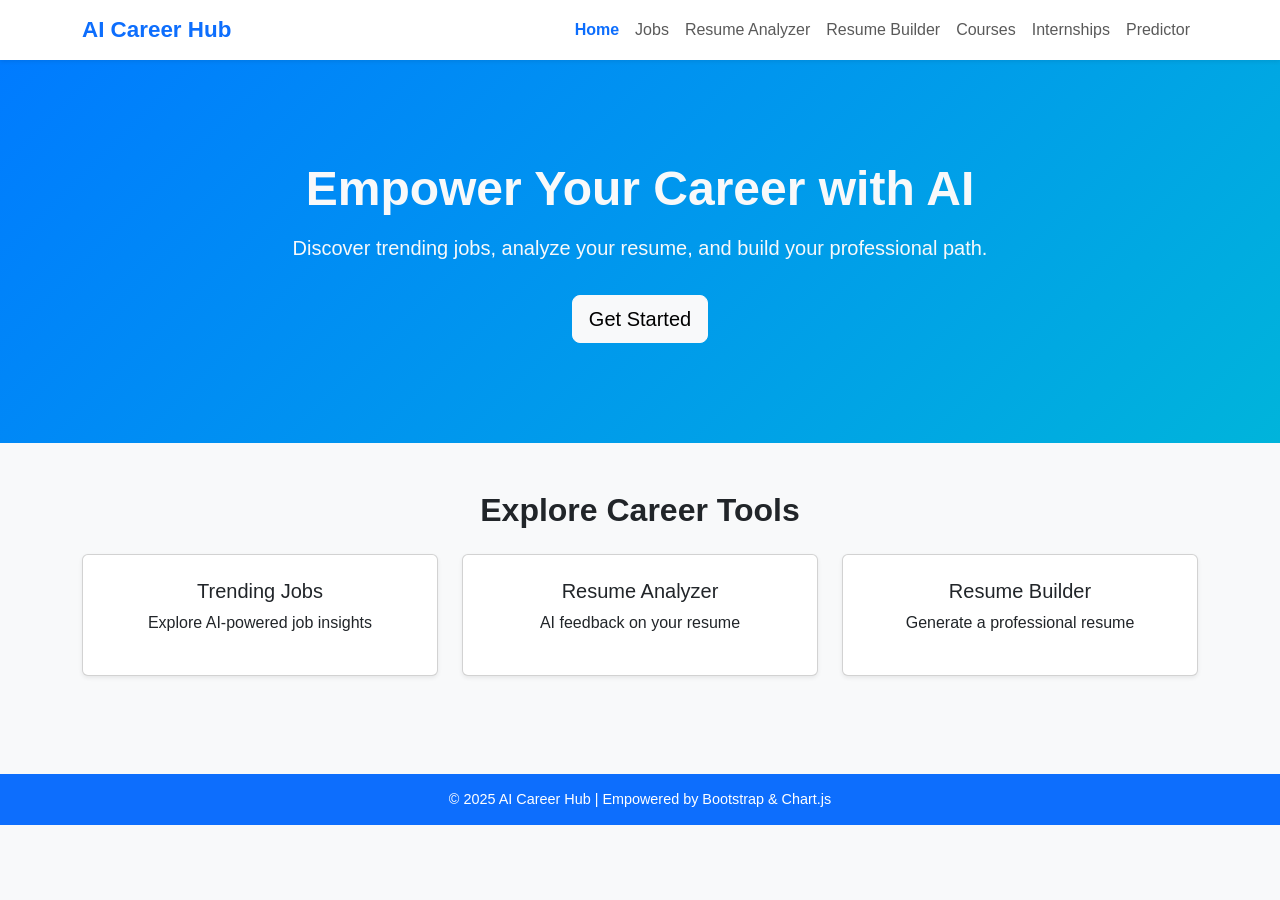
<file: index.html>
<!DOCTYPE html>
<html lang="en">
<head>
  <meta charset="UTF-8">
  <meta name="viewport" content="width=device-width, initial-scale=1.0">
  <title>AI Career Hub - Home</title>
  <link href="https://cdn.jsdelivr.net/npm/bootstrap@5.3.2/dist/css/bootstrap.min.css" rel="stylesheet">
  <link href="style.css" rel="stylesheet">
</head>
<body>

<nav class="navbar navbar-expand-lg navbar-light bg-white shadow-sm sticky-top">
  <div class="container">
    <a class="navbar-brand text-primary" href="index.html">AI Career Hub</a>
    <button class="navbar-toggler" data-bs-toggle="collapse" data-bs-target="#menu">
      <span class="navbar-toggler-icon"></span>
    </button>
    <div class="collapse navbar-collapse" id="menu">
      <ul class="navbar-nav ms-auto">
        <li class="nav-item"><a href="index.html"  class="nav-link active text-primary fw-bold">Home</a></li>
        <li class="nav-item"><a class="nav-link" href="jobs.html">Jobs</a></li>
        <li class="nav-item"><a class="nav-link" href="resume-analyzer.html">Resume Analyzer</a></li>
        <li class="nav-item"><a class="nav-link" href="resume-builder.html">Resume Builder</a></li>
        <li class="nav-item"><a class="nav-link" href="courses.html">Courses</a></li>
        <li class="nav-item"><a class="nav-link" href="internships.html">Internships</a></li>
       <li class="nav-item"><a class="nav-link" href="career-predictor.html">Predictor</a></li>

      </ul>
    </div>
  </div>
</nav>

<section class="hero-section text-center text-light">
  <div class="container">
    <h1 class="fw-bold display-5">Empower Your Career with AI</h1>
    <p class="lead mt-3">Discover trending jobs, analyze your resume, and build your professional path.</p>
    <a href="jobs.html" class="btn btn-light btn-lg mt-3">Get Started</a>
  </div>
</section>

<section class="py-5">
  <div class="container text-center">
    <h2 class="fw-bold mb-4">Explore Career Tools</h2>
    <div class="row g-4">
      <div class="col-md-4">
        <a href="jobs.html" class="card-link">
          <div class="card p-4 shadow-sm hover-card">
            <h5>Trending Jobs</h5>
            <p>Explore AI-powered job insights</p>
          </div>
        </a>
      </div>
      <div class="col-md-4">
        <a href="resume-analyzer.html" class="card-link">
          <div class="card p-4 shadow-sm hover-card">
            <h5>Resume Analyzer</h5>
            <p>AI feedback on your resume</p>
          </div>
        </a>
      </div>
      <div class="col-md-4">
        <a href="resume-builder.html" class="card-link">
          <div class="card p-4 shadow-sm hover-card">
            <h5>Resume Builder</h5>
            <p>Generate a professional resume</p>
          </div>
        </a>
      </div>
    </div>
  </div>
</section>

<footer>
  <p>&copy; 2025 AI Career Hub | Empowered by Bootstrap & Chart.js</p>
</footer>

<script src="https://cdn.jsdelivr.net/npm/bootstrap@5.3.2/dist/js/bootstrap.bundle.min.js"></script>
</body>
</html>
</file>
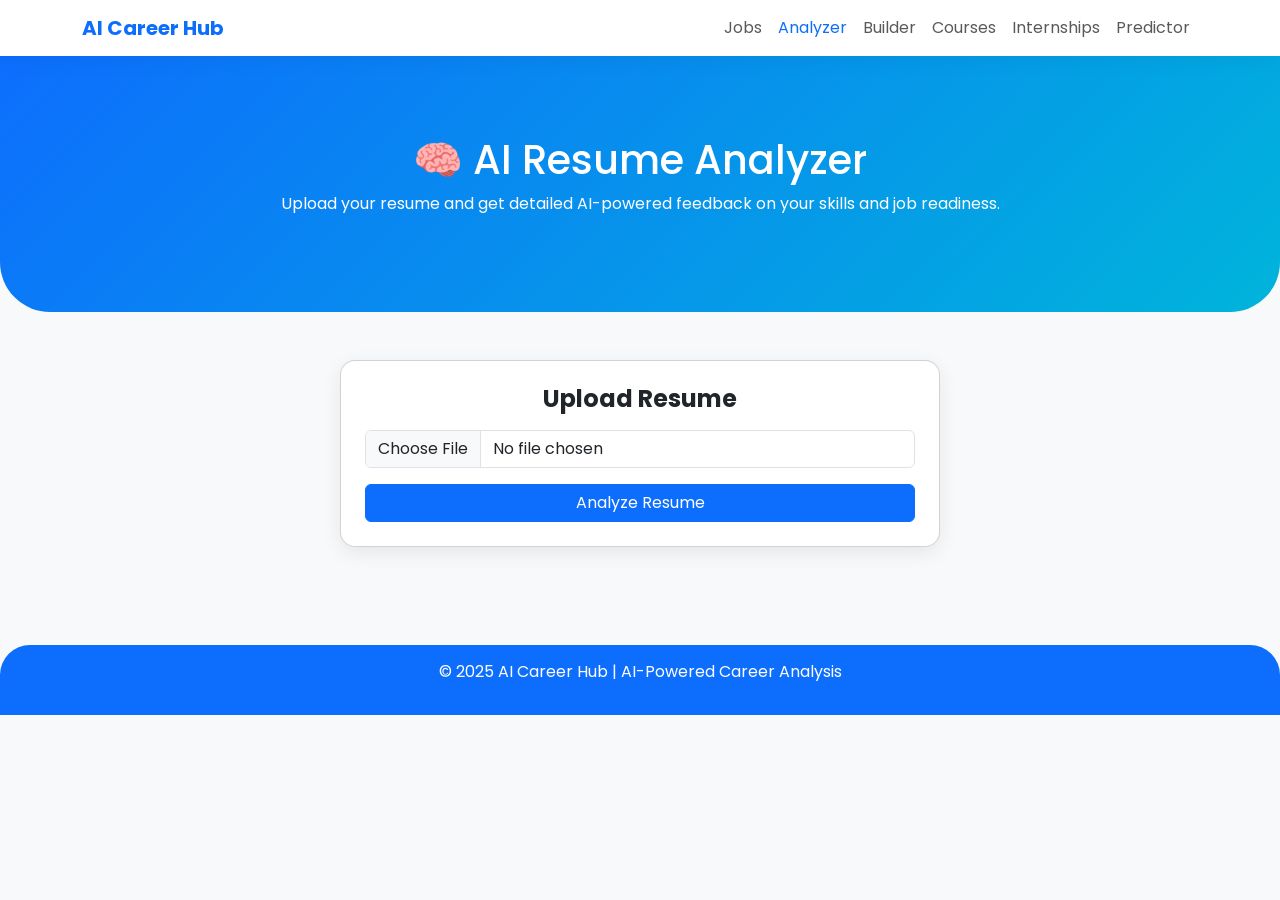
<file: resume-analyzer.html>
<!DOCTYPE html>
<html lang="en">
<head>
<meta charset="UTF-8">
<meta name="viewport" content="width=device-width, initial-scale=1.0">
<title>AI Resume Analyzer | AI Career Hub</title>
<link href="https://cdn.jsdelivr.net/npm/bootstrap@5.3.2/dist/css/bootstrap.min.css" rel="stylesheet">
<link href="https://fonts.googleapis.com/css2?family=Poppins:wght@400;600&display=swap" rel="stylesheet">

<style>
  body {
    font-family: 'Poppins', sans-serif;
    background: #f8f9fa;
    color: #333;
  }
  .navbar {
    background: #fff;
    box-shadow: 0 4px 20px rgba(0,0,0,0.05);
  }
  .navbar-brand {
    font-weight: 700;
    color: #0d6efd !important;
  }
  .hero {
    background: linear-gradient(135deg, #0d6efd, #00b4db);
    color: white;
    padding: 80px 20px;
    border-radius: 0 0 50px 50px;
    text-align: center;
  }
  .card {
    border-radius: 15px;
    box-shadow: 0 6px 20px rgba(0,0,0,0.08);
  }
  .result-box {
    text-align: left;
  }
  .progress {
    height: 20px;
  }
  .improve-box {
    background: #eef5ff;
    border-left: 5px solid #0d6efd;
    border-radius: 8px;
    padding: 10px 15px;
    margin-top: 10px;
  }
  footer {
    background: #0d6efd;
    color: white;
    text-align: center;
    padding: 15px;
    margin-top: 50px;
    border-radius: 30px 30px 0 0;
  }
</style>
</head>

<body>

<!-- Navbar -->
<nav class="navbar navbar-expand-lg sticky-top">
  <div class="container">
    <a class="navbar-brand" href="index.html">AI Career Hub</a>
    <button class="navbar-toggler" data-bs-toggle="collapse" data-bs-target="#menu">
      <span class="navbar-toggler-icon"></span>
    </button>
    <div class="collapse navbar-collapse" id="menu">
      <ul class="navbar-nav ms-auto">
        <li class="nav-item"><a class="nav-link" href="jobs.html">Jobs</a></li>
        <li class="nav-item"><a class="nav-link active text-primary" href="#">Analyzer</a></li>
        <li class="nav-item"><a class="nav-link" href="resume-builder.html">Builder</a></li>
        <li class="nav-item"><a class="nav-link" href="courses.html">Courses</a></li>
        <li class="nav-item"><a class="nav-link" href="internships.html">Internships</a></li>
        <li class="nav-item"><a class="nav-link" href="career-predictor.html">Predictor</a></li>
      </ul>
    </div>
  </div>
</nav>

<!-- Hero -->
<section class="hero">
  <h1>🧠 AI Resume Analyzer</h1>
  <p>Upload your resume and get detailed AI-powered feedback on your skills and job readiness.</p>
</section>

<!-- Analyzer Section -->
<section class="container py-5 text-center">
  <div class="card p-4 mx-auto" style="max-width:600px;">
    <h4 class="fw-bold mb-3">Upload Resume</h4>
    <input type="file" id="resumeFile" class="form-control mb-3" accept=".pdf,.doc,.docx">
    <button class="btn btn-primary w-100" onclick="analyzeResume()">Analyze Resume</button>

    <div id="resultBox" class="mt-4 result-box d-none">
      <h5 class="fw-bold mb-3 text-success">Analysis Report</h5>

      <p class="fw-semibold mb-1">Overall Resume Score:</p>
      <div class="progress mb-3">
        <div id="overallBar" class="progress-bar bg-success" style="width:0%">0%</div>
      </div>

      <div id="skillsBreakdown" class="mb-4"></div>

      <p class="fw-bold mt-3 mb-1">Best Job Match: <span id="bestJob" class="text-primary"></span></p>
      <div id="improveSection" class="mt-3"></div>
    </div>
  </div>
</section>

<footer>
  <p>&copy; 2025 AI Career Hub | AI-Powered Career Analysis</p>
</footer>

<script>
function analyzeResume() {
  const file = document.getElementById('resumeFile').value;
  if (!file) {
    alert('Please upload your resume file first!');
    return;
  }

  const resultBox = document.getElementById('resultBox');
  const overallBar = document.getElementById('overallBar');
  const skillsDiv = document.getElementById('skillsBreakdown');
  const bestJob = document.getElementById('bestJob');
  const improveSection = document.getElementById('improveSection');

  resultBox.classList.remove('d-none');
  overallBar.style.width = '0%';
  overallBar.textContent = '0%';
  skillsDiv.innerHTML = '';
  improveSection.innerHTML = '';

  const skillAreas = {
    "Technical Skills": Math.floor(Math.random() * 21) + 70,
    "Communication": Math.floor(Math.random() * 21) + 65,
    "Experience Relevance": Math.floor(Math.random() * 26) + 60,
    "Formatting & Presentation": Math.floor(Math.random() * 26) + 60,
    "Certifications": Math.floor(Math.random() * 21) + 50
  };

  const jobs = ["AI Engineer", "Data Scientist", "Full Stack Developer", "Cybersecurity Analyst", "Cloud Engineer"];
  bestJob.textContent = jobs[Math.floor(Math.random() * jobs.length)];

  let overall = Math.floor(
    Object.values(skillAreas).reduce((a, b) => a + b, 0) / Object.keys(skillAreas).length
  );

  // Animate overall bar
  let progress = 0;
  const interval = setInterval(() => {
    if (progress >= overall) {
      clearInterval(interval);
    } else {
      progress++;
      overallBar.style.width = progress + '%';
      overallBar.textContent = progress + '%';
    }
  }, 25);

  // Show breakdown
  for (let [skill, percent] of Object.entries(skillAreas)) {
    const color = percent >= 80 ? "bg-success" : percent >= 65 ? "bg-warning" : "bg-danger";
    skillsDiv.innerHTML += `
      <p class="fw-semibold mb-1">${skill}: ${percent}%</p>
      <div class="progress mb-3"><div class="progress-bar ${color}" style="width:${percent}%">${percent}%</div></div>
    `;
  }

  // Suggest improvements
  improveSection.innerHTML = "<h6 class='fw-bold text-primary mb-2'>💡 Improvement Suggestions:</h6>";

  for (let [skill, percent] of Object.entries(skillAreas)) {
    if (percent < 75) {
      let tip = "";
      if (skill === "Technical Skills") tip = "Consider learning trending tools and technologies like Python, React, or TensorFlow.";
      if (skill === "Communication") tip = "Practice professional writing and interview communication.";
      if (skill === "Experience Relevance") tip = "Tailor your resume to match specific job descriptions.";
      if (skill === "Formatting & Presentation") tip = "Use consistent formatting and professional templates.";
      if (skill === "Certifications") tip = "Earn certifications from Coursera, UpGrad, or Google to boost your credibility.";

      improveSection.innerHTML += `
        <div class="improve-box">
          <strong>${skill}:</strong> ${tip}
        </div>
      `;
    }
  }
}
</script>

<script src="https://cdn.jsdelivr.net/npm/bootstrap@5.3.2/dist/js/bootstrap.bundle.min.js"></script>
</body>
</html>
</file>
<file: style.css>
body {
  font-family: 'Poppins', sans-serif;
  background-color: #f8f9fa;
  scroll-behavior: smooth;
}

.navbar-brand {
  font-weight: 700;
  font-size: 1.4rem;
}

.hero-section {
  background: linear-gradient(135deg, #007bff, #00b4db);
  color: white;
  padding: 100px 0;
}

footer {
  background: #212529;
  color: #ddd;
  text-align: center;
  padding: 15px;
  margin-top: 50px;
}

footer p {
  margin: 0;
  font-size: 0.9rem;
}

.card-link {
  text-decoration: none;
  color: inherit;
}

.hover-card {
  transition: transform 0.3s ease, box-shadow 0.3s ease;
}

.hover-card:hover {
  transform: scale(1.05);
  box-shadow: 0 8px 20px rgba(0,0,0,0.1);
}
body {
  font-family: 'Poppins', sans-serif;
  background-color: #f8f9fa;
}

.hover-card:hover {
  transform: translateY(-5px);
  transition: all 0.3s ease-in-out;
}

footer {
  background-color: #0d6efd;
  color: white;
  text-align: center;
  padding: 15px 0;
  margin-top: 50px;
}
</file>
